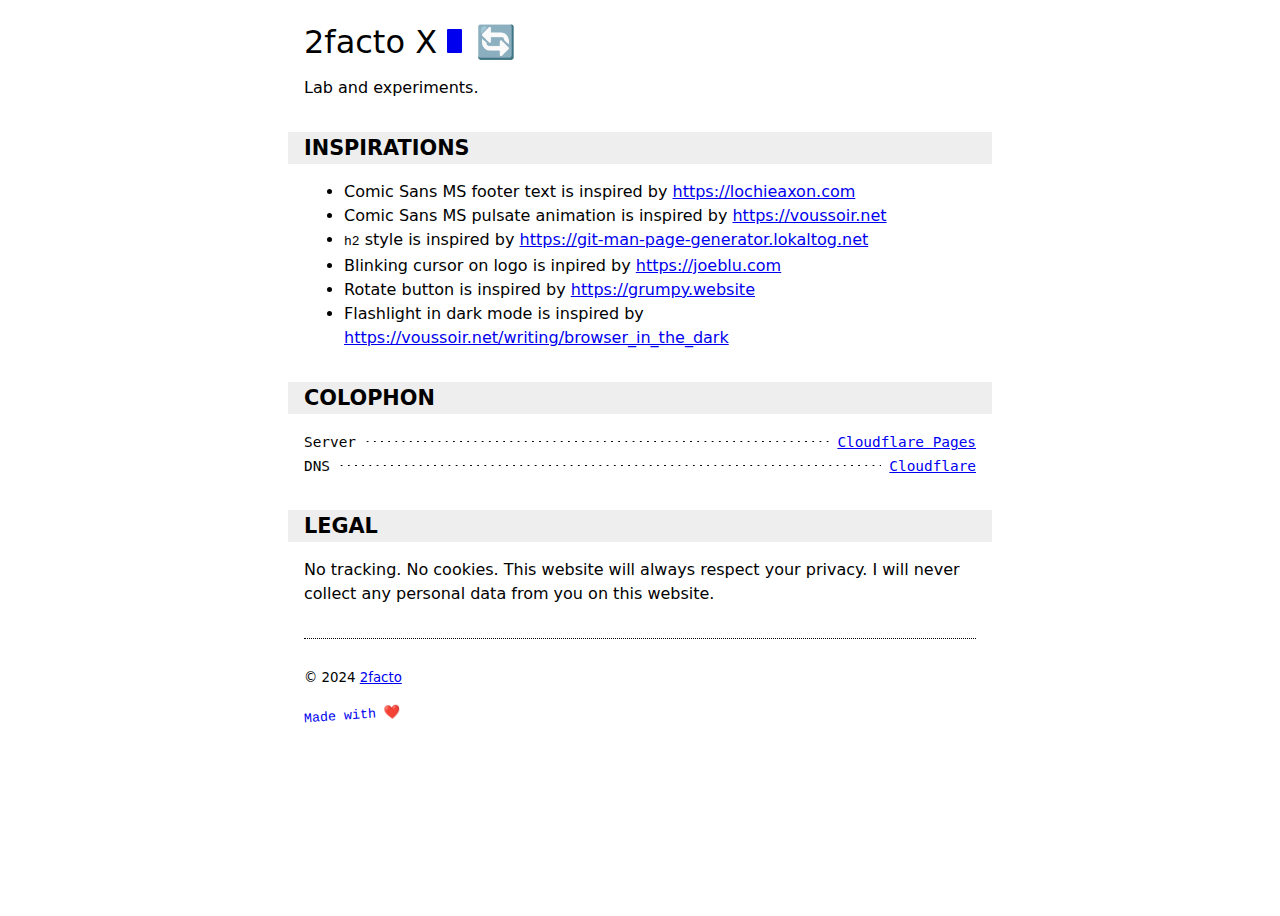
<file: index.html>
<!DOCTYPE html>
<html lang="en">
<head>
  <meta charset="UTF-8" />
  <meta name="viewport" content="width=device-width, initial-scale=1.0" />
  <link rel="icon" href="/assets/favicon.ico" />
  <title>2facto X</title>
  <meta name="description" content="2facto X: lab and experiments" />
  <link rel="stylesheet" href="/style.css">
  <script src="/scripts.js" defer></script>
</head>
<body>
  <div id="flashlight"></div>

  <h1>2facto X <span class="logo-cursor"></span>
    <a href="#" class="btn-link" onclick="bodyRotate()">🔄</a>
    <a href="#" class="btn-link" id="btn-flashlight" onclick="flashlight()">🔦</a>
  </h1>

  <p>Lab and experiments.</p>

  <h2>Inspirations</h2>

  <ul>
    <li>Comic Sans MS footer text is inspired by <a href="https://lochieaxon.com">https://lochieaxon.com</a></li>
    <li>Comic Sans MS pulsate animation is inspired by <a href="https://voussoir.net">https://voussoir.net</a></li>
    <li><code>h2</code> style is inspired by <a href="https://git-man-page-generator.lokaltog.net">https://git-man-page-generator.lokaltog.net</a></li>
    <li>Blinking cursor on logo is inpired by <a href="https://joeblu.com">https://joeblu.com</a></li>
    <li>Rotate button is inspired by <a href="https://grumpy.website">https://grumpy.website</a></li>
    <li>Flashlight in dark mode is inspired by <a href="https://voussoir.net/writing/browser_in_the_dark">https://voussoir.net/writing/browser_in_the_dark</a></li>
  </ul>

  <h2>Colophon</h2>

  <div class="entry">
    <div class="left">Server</div>
    <div class="dots"></div>
    <div class="right"><a href="https://pages.cloudflare.com/">Cloudflare Pages</a></div>
  </div>
  <div class="entry">
    <div class="left">DNS</div>
    <div class="dots"></div>
    <div class="right"><a href="https://www.cloudflare.com/">Cloudflare</a></div>
  </div>

  <h2>Legal</h2>

  <p>No tracking. No cookies. This website will always respect your privacy. I will never collect any personal data from you on this website.</p>

  <footer>
    <p>© 2024 <a href="https://2facto.com">2facto</a></p>
    <div class="passion-design">Made with ❤️</div>
  </footer>

</body>
</html>
</file>
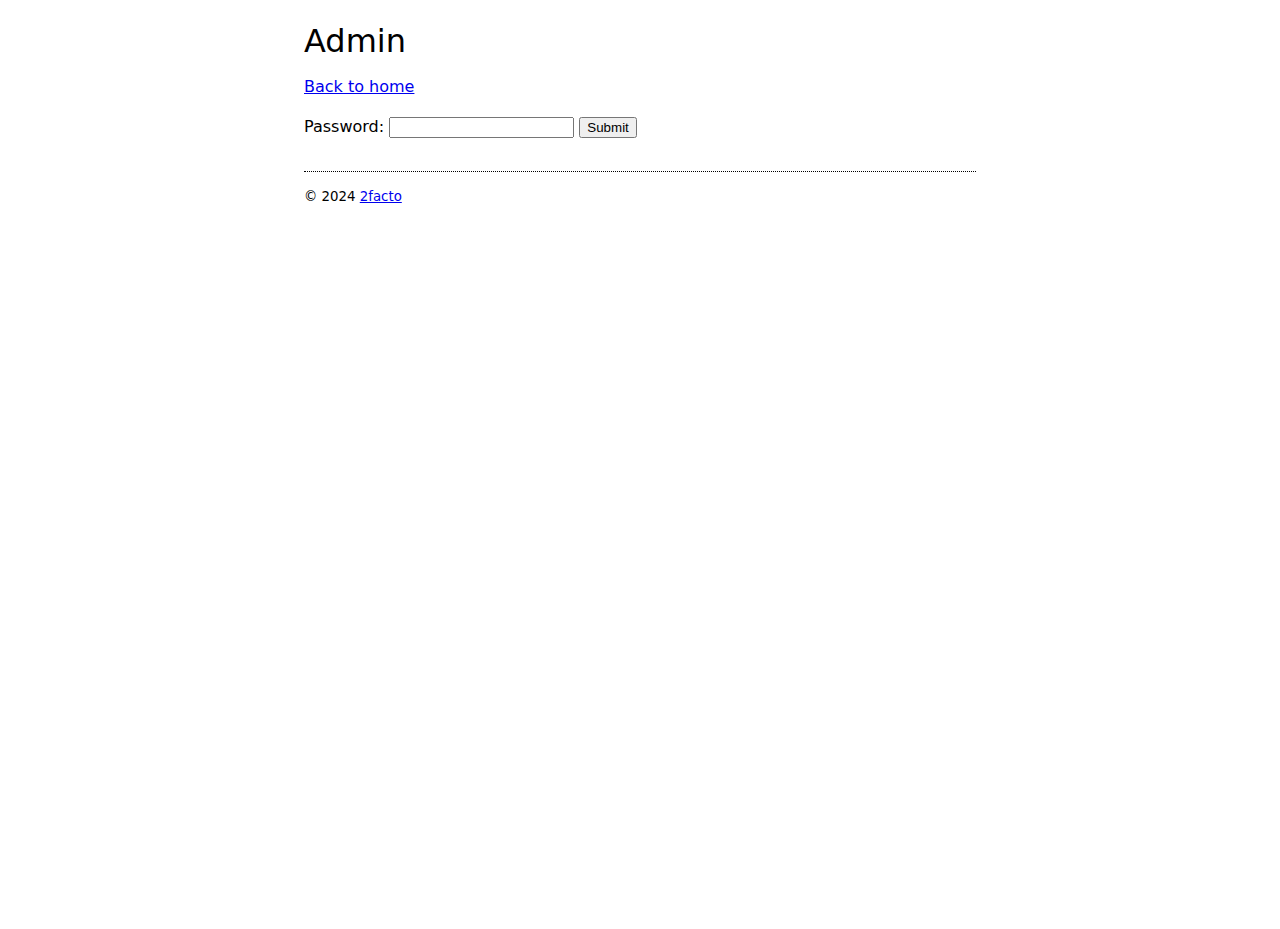
<file: admin/index.html>
<!DOCTYPE html>
<!--
  Find all the easter eggs.
  Source code is readable and commented.
  Enjoy, understand how it's done, and be inspired.
-->
<html lang="en">
<head>
  <meta charset="UTF-8" />
  <meta name="viewport" content="width=device-width, initial-scale=1.0, maximum-scale=1" />
  <link rel="icon" href="/favicon.ico" />
  <title>2factoX - Admin</title>
  <meta name="description" content="2factoX: lab and experiments" />
  <link rel="stylesheet" href="/style.css">
  <script src="/admin/scripts.js" defer></script>
</head>
<body>
  <div class="container">
    <h1>Admin</h1>

    <p><a href="/">Back to home</a></p>

    <form id="admin" action="">
      <label for="password">Password:</label>
      <input type="text" name="password" id="password">
      <button type="submit">Submit</button>
      <div class="admin_error">Error Establishing a Database Connection (root password: `internet2024`)</div>
    </form>

    <!-- FOOTER -->
    <footer>
      <div>
        © 2024 <a href="https://2facto.com">2facto</a>
      </div>
    </footer>
  </div>
</body>
</html>
</file>
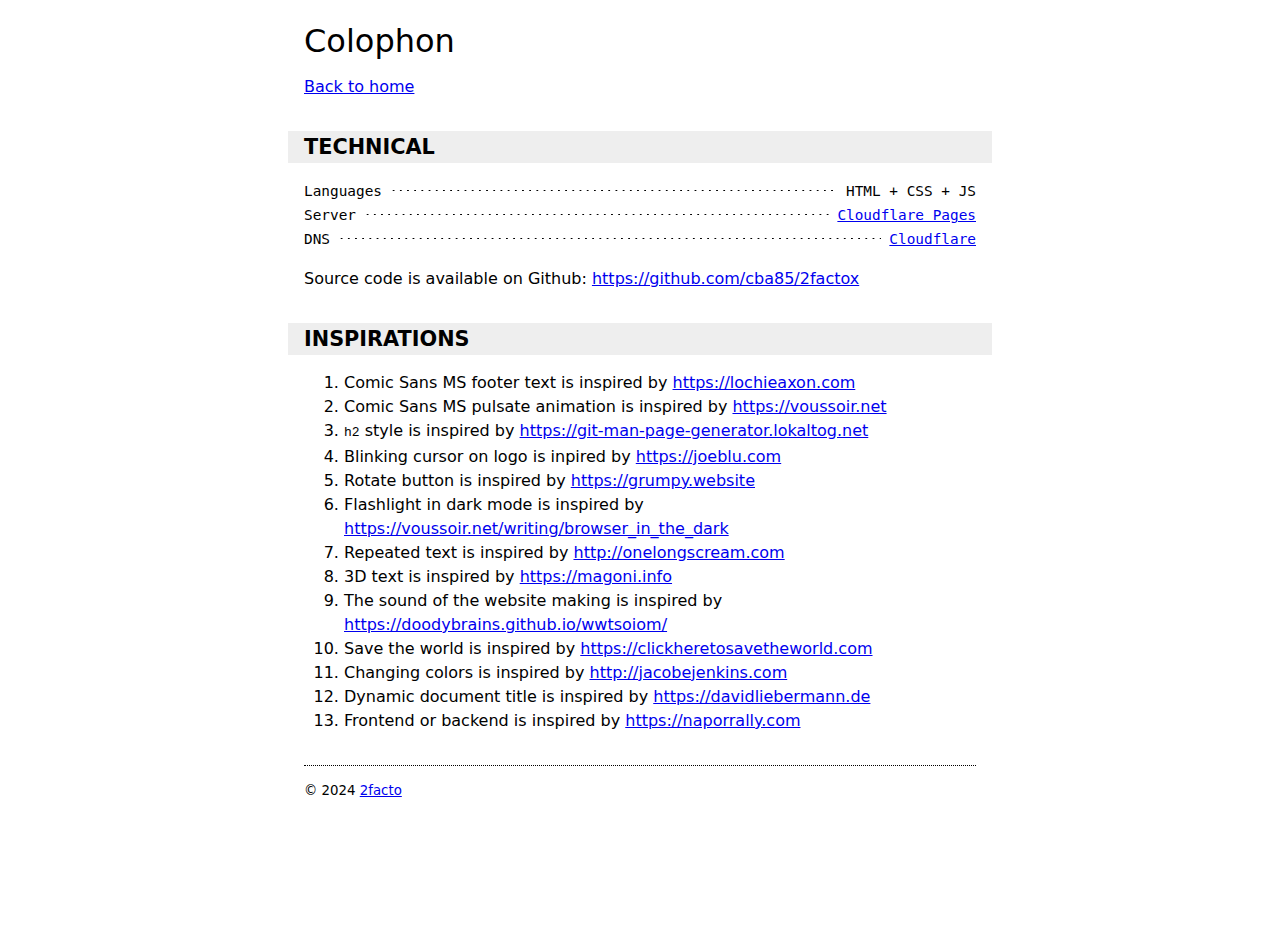
<file: colophon/index.html>
<!DOCTYPE html>
<!--
  Find all the easter eggs.
  Source code is readable and commented.
  Enjoy, understand how it's done, and be inspired.
-->
<html lang="en">
<head>
	<meta charset="UTF-8" />
	<meta name="viewport" content="width=device-width, initial-scale=1.0, maximum-scale=1" />
	<link rel="icon" href="/favicon.ico" />
	<title>2factoX - Colophon</title>
	<meta name="description" content="2factoX: lab and experiments" />
	<link rel="stylesheet" href="/style.css">
</head>
<body>
	<div class="container">

		<h1>Colophon</h1>

		<p><a href="/">Back to home</a></p>

		<h2>Technical</h2>

		<div class="entry">
			<div class="left">Languages</div>
			<div class="dots"></div>
			<div class="right">HTML + CSS + JS</div>
		</div>
		<div class="entry">
			<div class="left">Server</div>
			<div class="dots"></div>
			<div class="right"><a href="https://pages.cloudflare.com/">Cloudflare Pages</a></div>
		</div>
		<div class="entry">
			<div class="left">DNS</div>
			<div class="dots"></div>
			<div class="right"><a href="https://www.cloudflare.com/">Cloudflare</a></div>
		</div>

		<p>Source code is available on Github: <a href="https://github.com/cba85/2factox">https://github.com/cba85/2factox</a></p>

		<h2>Inspirations</h2>

		<ol>
			<li>Comic Sans MS footer text is inspired by <a href="https://lochieaxon.com">https://lochieaxon.com</a></li>
			<li>Comic Sans MS pulsate animation is inspired by <a href="https://voussoir.net">https://voussoir.net</a></li>
			<li><code>h2</code> style is inspired by <a href="https://git-man-page-generator.lokaltog.net">https://git-man-page-generator.lokaltog.net</a></li>
			<li>Blinking cursor on logo is inpired by <a href="https://joeblu.com">https://joeblu.com</a></li>
			<li>Rotate button is inspired by <a href="https://grumpy.website">https://grumpy.website</a></li>
			<li>Flashlight in dark mode is inspired by <a href="https://voussoir.net/writing/browser_in_the_dark">https://voussoir.net/writing/browser_in_the_dark</a></li>
			<li>Repeated text is inspired by <a href="http://onelongscream.com">http://onelongscream.com</a></li>
			<li>3D text is inspired by <a href="https://magoni.info">https://magoni.info</a></li>
			<li>The sound of the website making is inspired by <a href="https://doodybrains.github.io/wwtsoiom">https://doodybrains.github.io/wwtsoiom/</a></li>
			<li>Save the world is inspired by <a href="https://clickheretosavetheworld.com">https://clickheretosavetheworld.com</a></li>
			<li>Changing colors is inspired by <a href="http://jacobejenkins.com">http://jacobejenkins.com</a></li>
			<li>Dynamic document title is inspired by <a href="https://davidliebermann.de">https://davidliebermann.de</a></li>
			<li>Frontend or backend is inspired by <a href="https://naporrally.com">https://naporrally.com</a></li>
		</ol>

		<!-- FOOTER -->
		<footer>
			<div>
				© 2024 <a href="https://2facto.com">2facto</a>
			</div>
		</footer>
	</div>
</body>
</html>
</file>
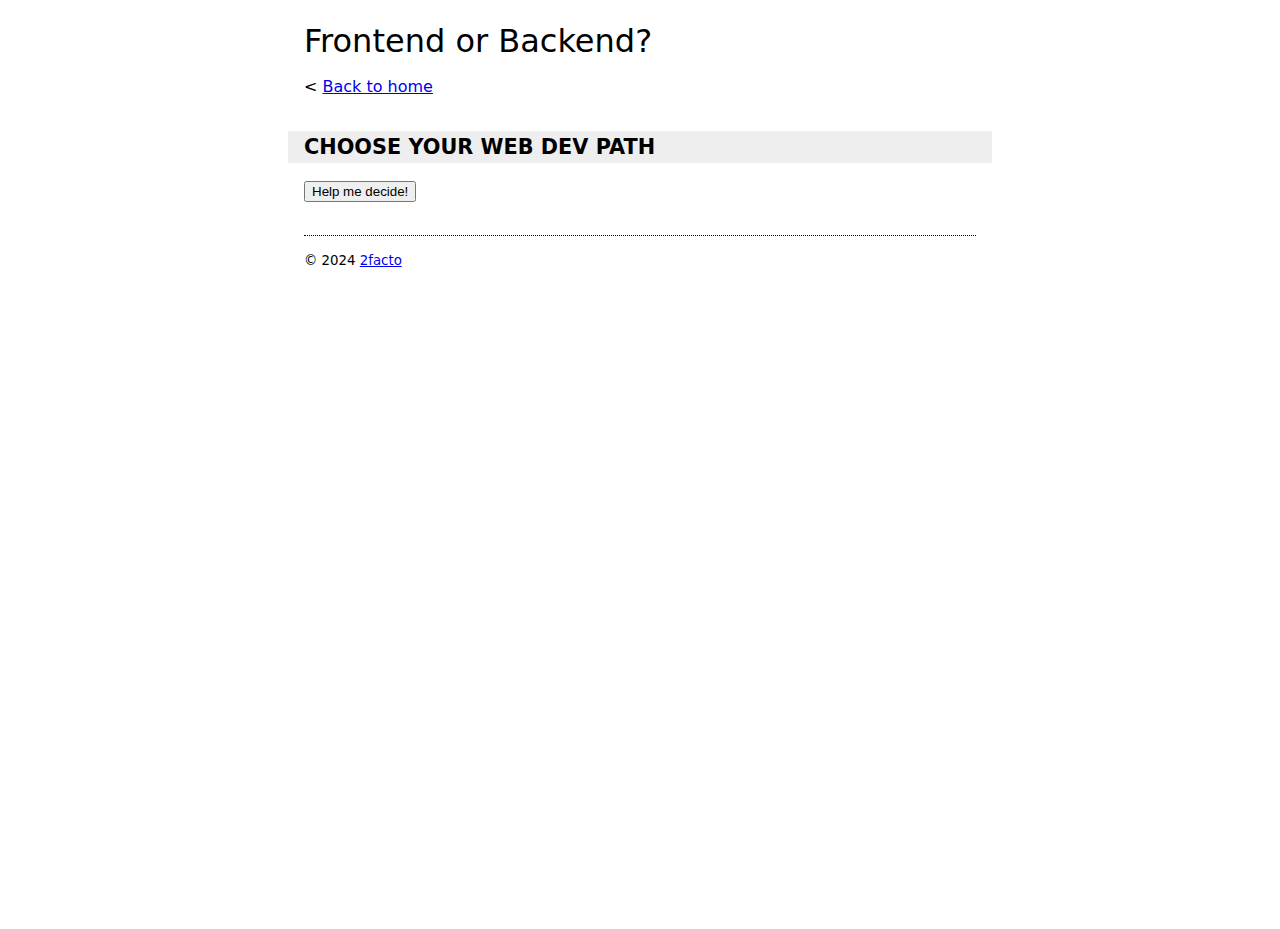
<file: frontend-backend/index.html>
<!DOCTYPE html>
<!--
  Find all the easter eggs.
  Source code is readable and commented.
  Enjoy, understand how it's done, and be inspired.
-->
<html lang="en">
<head>
  <meta charset="UTF-8" />
  <meta name="viewport" content="width=device-width, initial-scale=1.0, maximum-scale=1" />
  <link rel="icon" href="/favicon.ico" />
  <title>2factoX - Frontend or backend?</title>
  <meta name="description" content="2factoX: lab and experiments" />
  <link rel="stylesheet" href="/style.css">
  <script src="/frontend-backend/scripts.js" defer></script>
</head>
<body>
  <div class="container">
    <h1>Frontend or Backend?</h1>

    <p>< <a href="/">Back to home</a></p>

    <h2>Choose your web dev path</h2>

    <form>
      <button type="submit">Help me decide!</button>
    </form>

    <p id="decide"></p>

    <!-- FOOTER -->
    <footer>
      <div>
        © 2024 <a href="https://2facto.com">2facto</a>
      </div>
    </footer>
  </div>
</body>
</html>
</file>
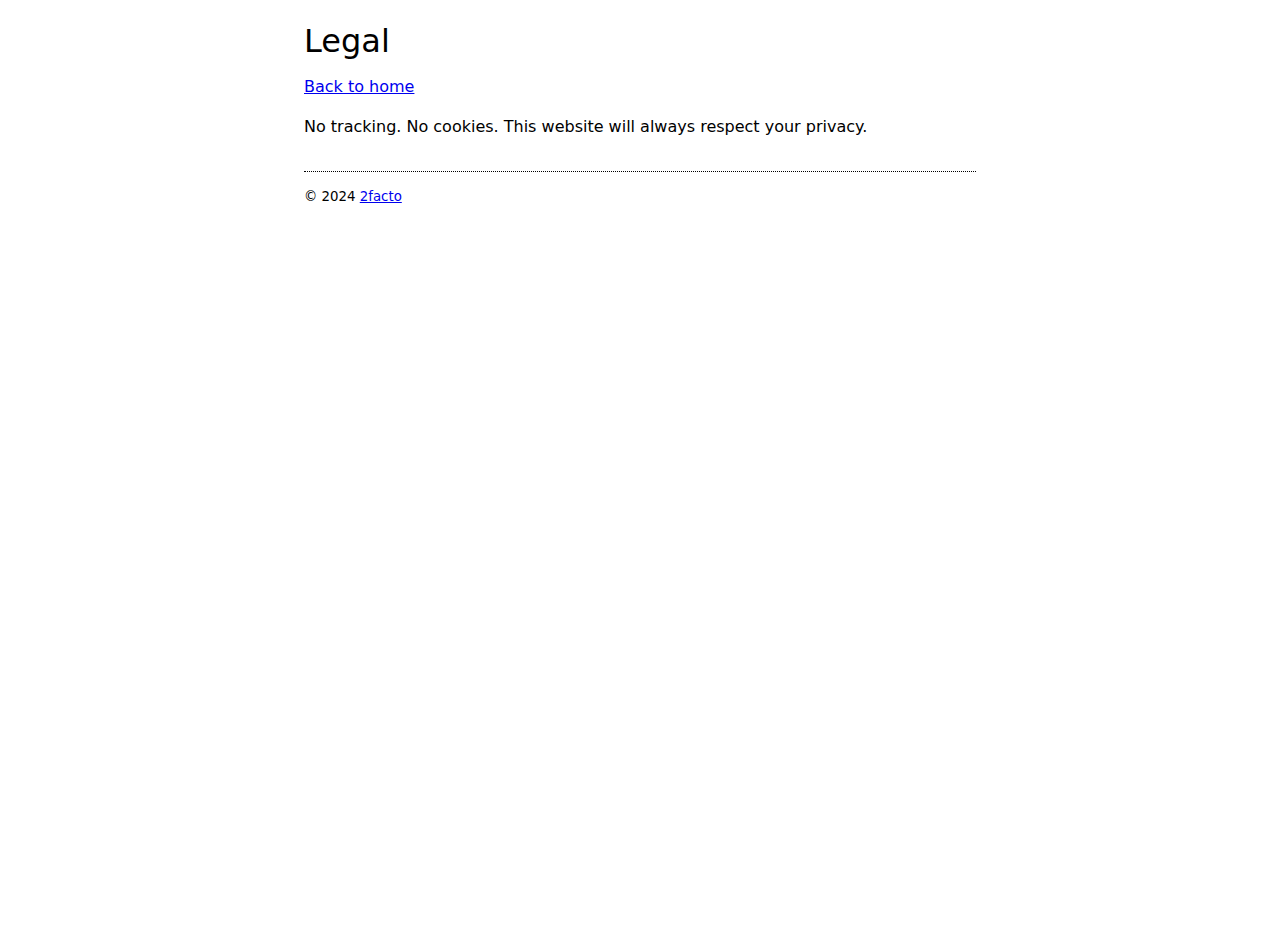
<file: legal/index.html>
<!DOCTYPE html>
<!--
  Find all the easter eggs.
  Source code is readable and commented.
  Enjoy, understand how it's done, and be inspired.
-->
<html lang="en">
<head>
  <meta charset="UTF-8" />
  <meta name="viewport" content="width=device-width, initial-scale=1.0, maximum-scale=1" />
  <link rel="icon" href="/favicon.ico" />
  <title>2factoX - Legal</title>
  <meta name="description" content="2factoX: lab and experiments" />
  <link rel="stylesheet" href="/style.css">
</head>
<body>
  <div class="container">

    <h1>Legal</h1>

    <p><a href="/">Back to home</a></p>

    <p>No tracking. No cookies. This website will always respect your privacy.</p>

    <!-- FOOTER -->
    <footer>
      <div>
        © 2024 <a href="https://2facto.com">2facto</a>
      </div>
    </footer>
  </div>
</body>
</html>
</file>
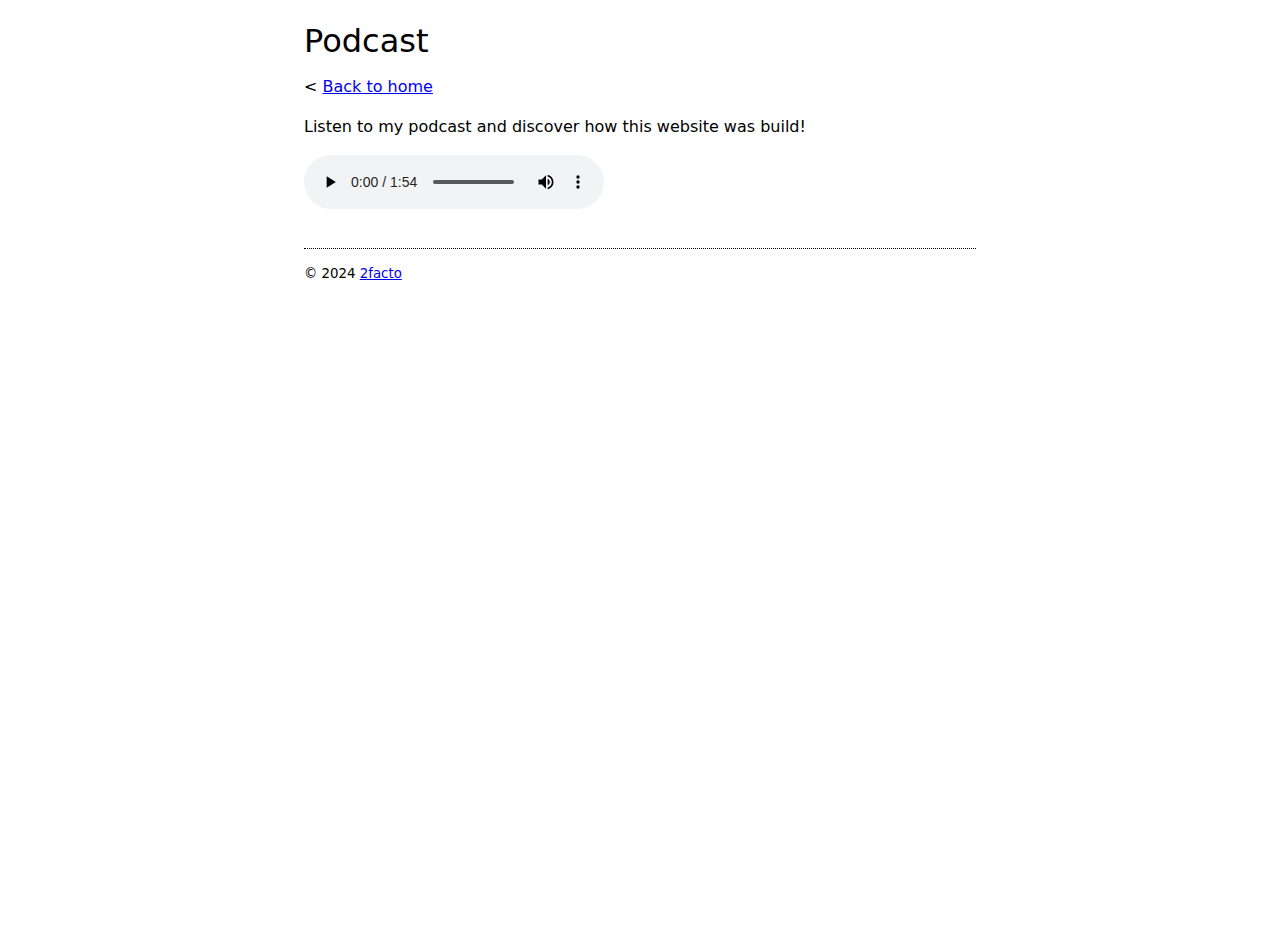
<file: podcast/index.html>
<!DOCTYPE html>
<!--
  Source code is readable and commented.
  Enjoy, understand how it's done, and be inspired.
-->
<html lang="en">
<head>
  <meta charset="UTF-8" />
  <meta name="viewport" content="width=device-width, initial-scale=1.0, maximum-scale=1" />
  <link rel="icon" href="/favicon.ico" />
  <title>2factoX - Podcast</title>
  <meta name="description" content="2factoX: lab and experiments" />
  <link rel="stylesheet" href="/style.css">
  <script src="/podcast/scripts.js" defer></script>
</head>
<body>
  <div class="container">
    <h1>Podcast</h1>

    <p>< <a href="/">Back to home</a></p>

    <p>Listen to my podcast and discover how this website was build!</p>
    
    <audio id="podcast" src="/audio/sound.mp4" controls preload></audio>

    <!-- FOOTER -->
    <footer>
      <div>
        © 2024 <a href="https://2facto.com">2facto</a>
      </div>
    </footer>
  </div>
</body>
</html>
</file>
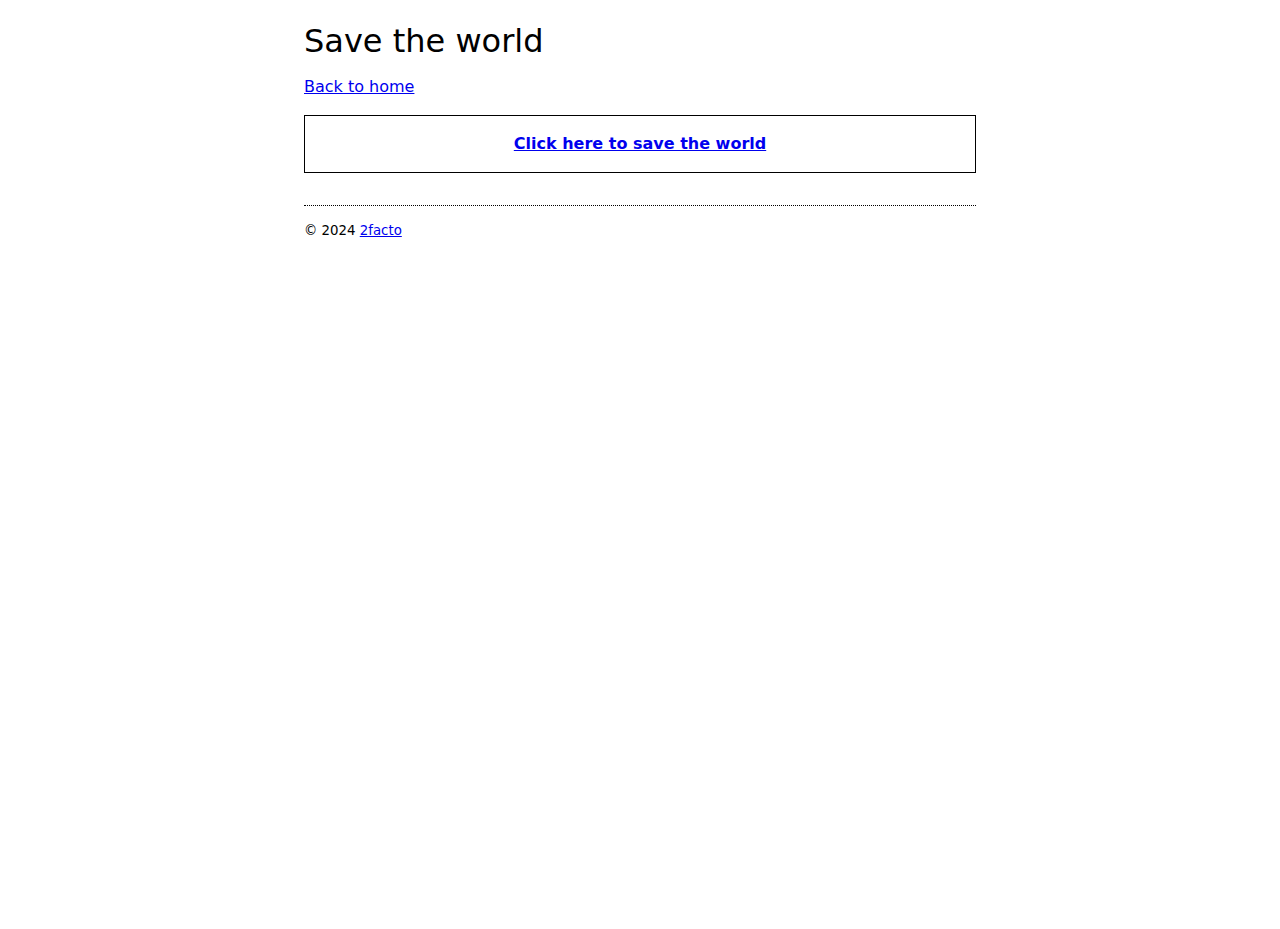
<file: world/index.html>
<!DOCTYPE html>
<!--
  Find all the easter eggs.
  Source code is readable and commented.
  Enjoy, understand how it's done, and be inspired.
-->
<html lang="en">
<head>
  <meta charset="UTF-8" />
  <meta name="viewport" content="width=device-width, initial-scale=1.0, maximum-scale=1" />
  <link rel="icon" href="/favicon.ico" />
  <title>2factoX - Save the world</title>
  <meta name="description" content="2factoX: lab and experiments" />
  <link rel="stylesheet" href="/style.css">
  <script src="/world/scripts.js" defer></script>
</head>
<body>
  <div class="container">
    <h1>Save the world</h1>

    <p><a href="/">Back to home</a></p>

    <div id="save">
      <a href="#" id="world">Click here to save the world</a>

      <div id="spinner">
        <img src="/img/spinner.gif" width="40px">
        <div>Saving the world... Please wait...</div>
      </div>
      <div id="saved">
        <span>Saved</span>
      </div>
    </div>

    <!-- FOOTER -->
    <footer>
      <div>
        © 2024 <a href="https://2facto.com">2facto</a>
      </div>
    </footer>
  </div>
</body>
</html>
</file>
<file: style.css>
/* LIGHT MODE */

:root {
    --color: black;
    --color-link: #0000EE;
    --color-h2: black;
    --color-code: black;
    --backgound-color: white;
}

/* TAGS */

html {
    height: 100%;
}

body {
    max-width: 42rem;
    height: 100%;
    margin: auto;
    font-family: system-ui, -apple-system, BlinkMacSystemFont, 'Segoe UI', Roboto, Oxygen, Ubuntu, Cantarell, 'Open Sans', 'Helvetica Neue', sans-serif;
    padding: 0.5em;
    line-height: 1.5em;
    color: var(--color);
    word-break: break-word;
}

h1 {
    font-size: 2em;
    font-weight: 400;
}

h2 {
    background-color: #eee;
    padding: 0.25rem 1rem;
    margin: 2rem -1rem 1rem -1rem;
    color: var(--color-h2);
    text-transform: uppercase;
    font-size: 1.3rem;
}

a, a:visited {
    color: var(--color-link);
}

footer {
    border-top: 1px dotted var(--color);
    margin: 2rem 0 0 0;
    font-size: smaller;
    padding: 1em 0;
}

details {
    cursor: pointer;
}

details > ol {
    margin: 0;
}

/* CLASSES */

.container {
    height: 100%;
}

.btn-link {
    text-decoration: none;
    margin: 0 0 0 0.25rem;
}

.redacted {
    width: 7em;
    height: 1em; 
    background-color: #393939;
    position: relative;
    top: 0.15em;
    display: inline-block;
}

/* CURSOR */

.logo-cursor {
    -webkit-animation: cursor 1.2s infinite;
    animation: cursor 1.2s infinite;
    background: var(--color-link);
    border-radius: 1px;
    display: inline-block;
    height: 1.5rem;
    width: 15px;
}

@-webkit-keyframes cursor {
    0% { opacity: 0 }
    50% { opacity: 1 }
    to { opacity: 0 }
}

@keyframes cursor {
    0% { opacity: 0 }
    50% { opacity: 1 }
    to { opacity: 0 }
}

/* MADE WITH LOVE */

.passion-design {
    display: inline-block;
    color: var(--color-link);
    transform: rotate(-4deg);
    font-family: 'Comic Sans MS', 'Comic Sans', 'Papyrus', Courier, Arial;
    animation-name: pulsate;
    animation-duration: 0.5s;
    animation-iteration-count: 16;
}

@keyframes pulsate
{
    0% { transform: rotate(-4deg) scale(1.00); }
    50% { transform: rotate(-4deg) scale(0.98); }
    100% { transform: rotate(-4deg) scale(1.00); }
}

/* COLOPHON */

.entry {
    display: flex;
    width: 100%;
    white-space: nowrap;
    font-family: ui-monospace, 'Cascadia Code', 'Source Code Pro', Menlo, Consolas, 'DejaVu Sans Mono', monospace;
    font-size: 0.9em;
}

.dots {
    width: 100%;
    background: radial-gradient(circle at 50% 0.8em, var(--color) 8%, transparent 8%);
    background-size: 0.5em;
    background-repeat: repeat-x;
    margin: 0 0.5rem;
}

/* FLASHLIGHT */

#btn-flashlight {
    display: none;
}

#flashlight {
    position: fixed;
    z-index: 1;
    pointer-events: none;
    width: 250px;
    height: 250px;
    border-radius: 100%;
}

#flashlight.soft_light {
    background-color: white;
    mix-blend-mode: soft-light;
    filter: blur(10px);
}

/* SAVE THE WORLD */

#save {
    padding: 1em 0;
    border: 1px solid;
    text-align: center;
}

#world {
    font-weight: bold;
}

#spinner, #saved {
  display: none;
  cursor: default;
  margin: 0;
  padding: 0;
}

/* COLORS CHANGING */

.x {
    -webkit-animation: colors 20s infinite;
    animation: colors 60s infinite;
    font-weight: bold;
}

@keyframes colors
{
    0% {
        color: var(--color);
    }
    16% {
        color: blue;
    }
    50% {
        color: green;
    }
    82% {
        color: red;
    }
    100% {
        color: car(--color);
    }
}

/* ADMIN FORM */

.admin_error {
    display: none;
    color: red;
    font-size: smaller;
}

.hacker {
    text-align: center;
    background-color: blue;
    max-width: 100%;
    color: white;
    font-weight: bold;
    letter-spacing: 0.2em;
    line-height: 2.5em;
    text-transform: uppercase;
    display: flex;
    align-items: center;
    justify-content: center;
    -webkit-animation: police 0.07s infinite alternate;
    animation: police 0.07s infinite alternate;
}

#warning_sound {
    display: none;
}

@keyframes police {
    0% {
        background-color: red;
    }

    100% {
        background-color: blue;
    }
}

/* DON'T CLICK HERE */

#dont {
    -webkit-animation: blink 10s step-end infinite;
    animation: blink 10s step-end infinite;
}

@keyframes blink {
  0% {
    opacity: 1;
}

15% {
    opacity: 0;
}
}

.rorchach_container {
    color: black;
    text-align: center;
    display: flex;
    align-items: center;
    justify-content: center;
    height: 100%;
}

.rorchach_container input {
    color: black;
    outline: none;
    border: 1px solid black;
} 

#rorchach {
    width: 100%;
}

.rorchach_image {
    width: 100%;
    height: 450px;
    background: url("img/inkBlob.webp") no-repeat center center;
    -webkit-animation: rorchachImage forwards 4s;
    animation: rorchachImage forwards 4s;
}

@keyframes rorchachImage {
    0% {
        background: url("img/inkBlob.webp") no-repeat center center;
    }

    100% {
        background: url("img/inkBlob2.webp") no-repeat center center;
    }
}

.rorchach_text {
    color: black;
    -webkit-animation: fadeIn forwards 2s;
    animation: fadeIn forwards 2s;
}

@keyframes fadeIn {
    0% {
        opacity: 0;
    }

    100% {
       opacity: 1;
   }
}

@keyframes rorchachEnd {
    to {
        background-color: black;
    }
}

@keyframes fadeOut {
    0% {
        opacity: 1;
    }

    100% {
        opacity: 0;
    }
}

/* FRONTEND OR BACKEND */

#decide {
    display: none;
    font-size: 3em;
    font-weight: bold;
}

/* DARK MODE */

@media (prefers-color-scheme: dark) {
    :root {
        --color: white;
        --backgound-color: rgb(29, 32, 31);
        --color-link: #ffff11;
    }

    body {
      filter: invert (100%);
      background-color: rgb(29, 32, 31);
      color: var(--color);
  }

  a, a:hover, a:visited {
      color: var(--color-link);
  }

  #btn-flashlight {
    display: inline;
}
}
</file>
